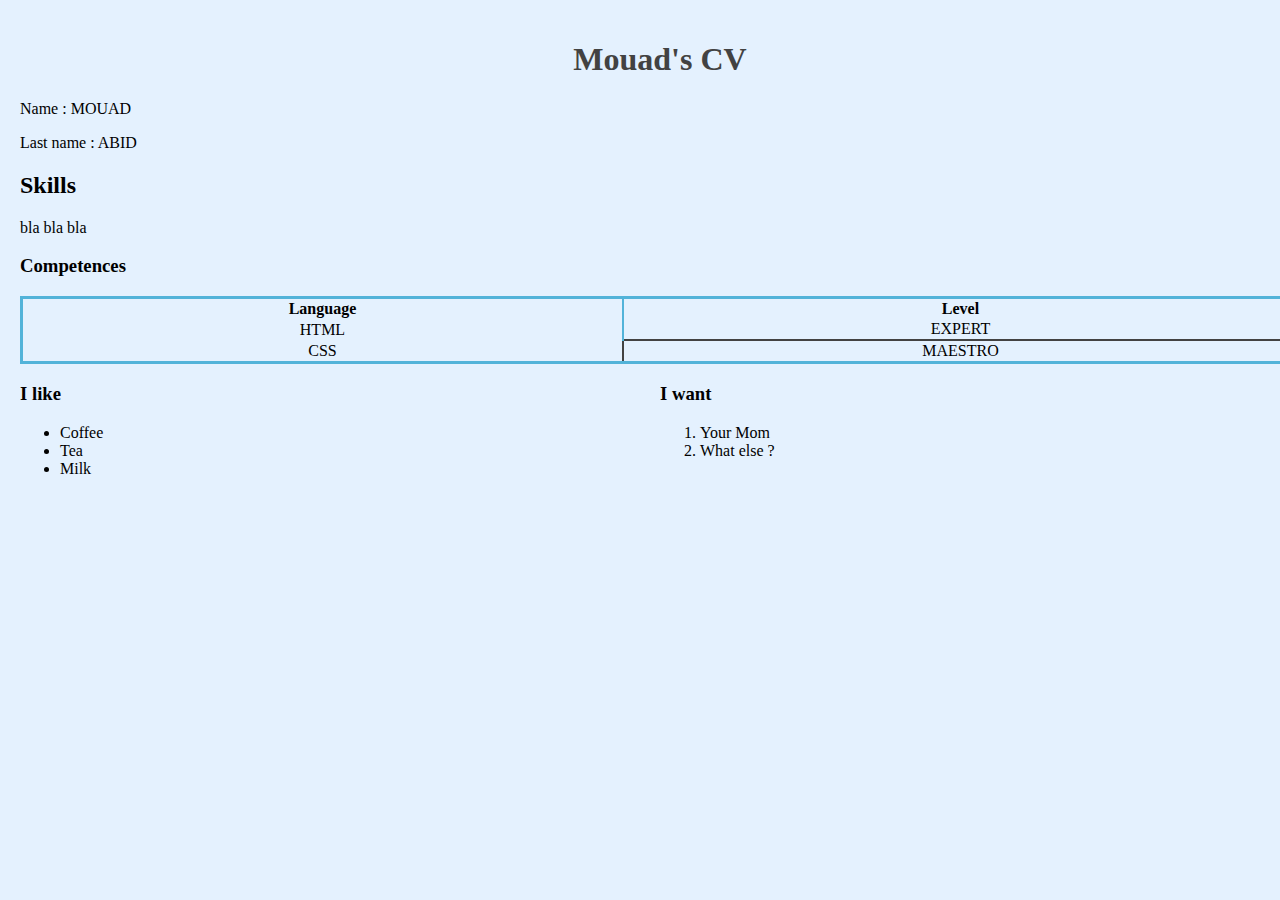
<file: d00/ex01/cv.html>
<!DOCTYPE html>
<html>
	<head>
		<title>My beautiful CV</title>
		<meta charset="UTF-8">
		<style type="text/css">
			h1 {
				text-align: center;
				color: #424242;
			}
			.background {
				background-color: #E4F1FE;
				top: 0;
				left: 0;
				z-index: 1000;
				position: fixed;
				padding: 20px;
				height: 100%;
				width: 100%;
				display: block;
			}
			.skills-tab{
				width: 100%;
				text-align: center;
				border-style: solid;
				border-color: #52B3D9; 
				border-collapse: collapse;
			}
			.list-handl{
				float: left;
				width: 50%;
			}
			#skills {
				border-style: solid;
				border-color: #52B3D9;
				border-width: 0px 0px 0px 2px;
			}
			.bullshit {
				border: 2px solid #424242;
			}
		</style>
	</head>
	<body>
		<div class="background">
			<h1 class="title">Mouad's CV</h1>
			<p class="content">Name 		: MOUAD</br></p>
			<p class="content">Last name 	: ABID</br></p>
			<h2 class="title">Skills</h2>
			<p class="content">bla bla bla</p>
			<h3>Competences</h3>
			<table class='skills-tab'>
				<tr>
					<th>Language</th>
					<th id="skills">Level</th>
				</tr>
				<tr>
					<td>HTML</td>
					<td id="skills" >EXPERT</td>
				</tr>
				<tr>
					<td>CSS</td>
					<td class="bullshit">MAESTRO</td>
				</tr>
			</table> 
			<div class='list-handl'>
				<h3> I like </h3>
				<ul>
					<li>Coffee</li>
					<li>Tea</li>
					<li>Milk</li>
				</ul>
			</div>
			<div class='list-handl'>
				<h3>I want</h3>
				<ol>
					<li>Your Mom</li>
					<li>What else ?</li>
				</ol>
			</div>
		</div>
	</body>
</html>
</file>
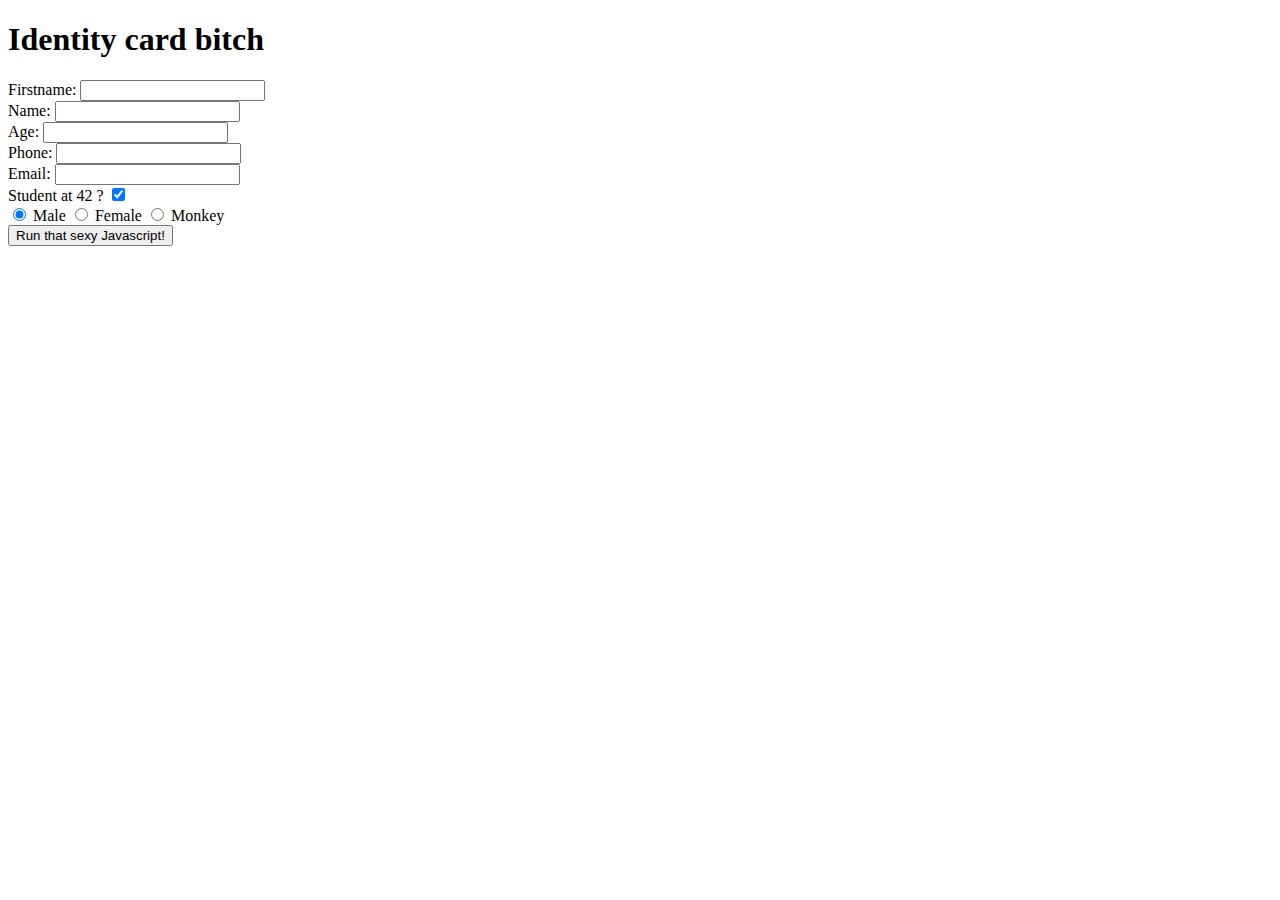
<file: d00/ex02/form.html>
<!DOCTYPE html>
<html lang="en">
	<head>
		<title>Identity card bitch.</title>
		<meta charset="UTF-8">
		<script src="popup.js"></script>
	</head>
	<body>
		<div class="background">
			<h1>Identity card bitch</h1>
			<form class="identity">
				Firstname: <input type="text" id="firstname"  ><br>
				Name: <input type="text" id="name" ><br>
				Age: <input type="number" id="age"><br>
				Phone: <input type="text" id="phone"><br>
				Email: <input type="email" id="email"><br>
				Student at 42 ? 
				<input type="checkbox" id="student" value="yes" checked><br>
				<input type="radio" name="gender" id="gender_male" value="male" checked> Male
				<input type="radio" name="gender" id="gender_female" value="female"> Female
				<input type="radio" name="gender" id="gender_monkey" value="other"> Monkey<br>
				<input type="submit" value="Run that sexy Javascript!" onclick="displayFormContents();">
			</form>
		</div>
	</body>
</html>
</file>
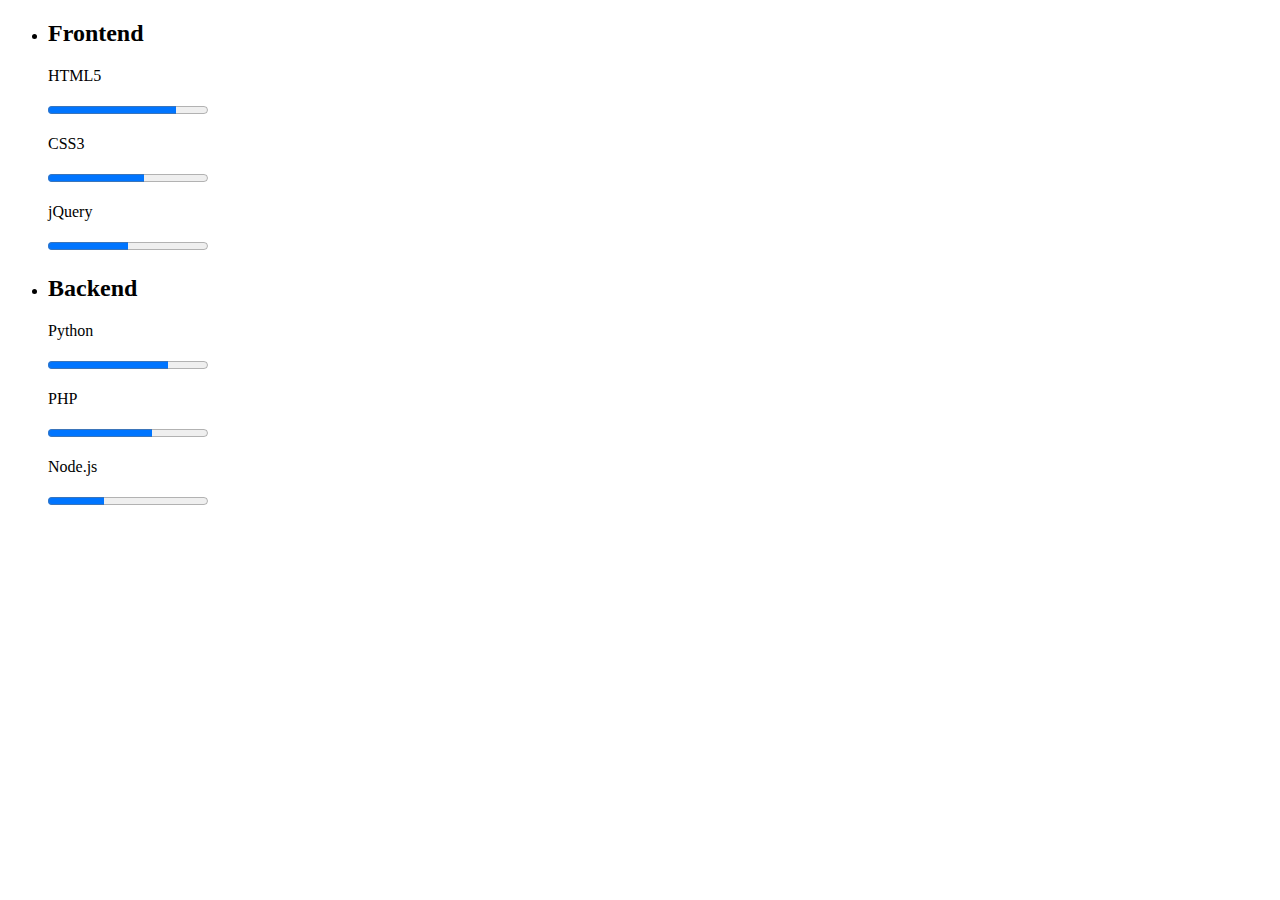
<file: d00/ex03/copy.html>
<!DOCTYPE html>
<html lang="en">
	<head>
		<title>Profile Of fucking skills.</title>
		<style src="style.css"></style>
	</head>
	<body>
		<ul>
			<li>
				<h2>Frontend</h2>
	
				<!-- HTML5 -->
			<p style="width:80%" data-value="80">HTML5</p>
				<progress max="100" value="80" class="html5">
				</progress>
	
				<!-- CSS3 -->
			<p style="width:60%" data-value="60">CSS3</p>
				<progress max="100" value="60" class="html5">
				</progress>
	
				<!-- jQuery -->
			<p style="width:50%" data-value="50">jQuery</p>
				<progress max="100" value="50" class="html5">
				</progress>
	
			</li>
			<li>
				<h2>Backend</h2>
	
				<!-- Python -->
			<p style="width:75%" data-value="75">Python</p>
				<progress max="100" value="75" class="html5">
				</progress>
	
				<!-- PHP -->
			<p style="width:65%" data-value="65">PHP</p>
				<progress max="100" value="65" class="html5">
				</progress>
	
				<!-- Node.js -->
			<p style="width:35%" data-value="35">Node.js</p>
			<progress max="100" value="35" class="html5">
				</progress>		
	
			</li>
		</ul>
	
	</body>
</html>
</file>
